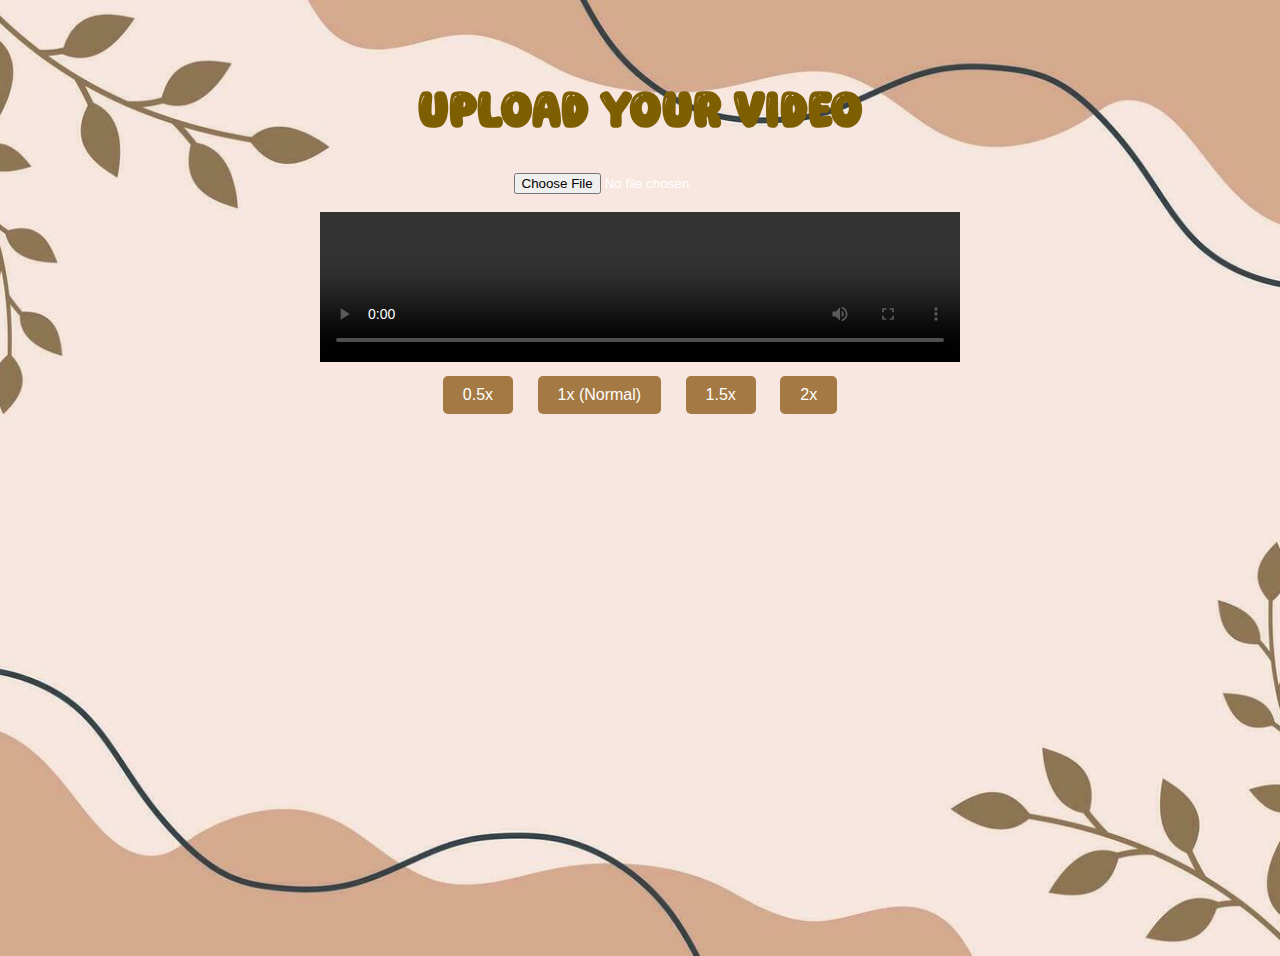
<file: index.html>
<!DOCTYPE html>
<html lang="en">
<head>
    <meta charset="UTF-8">
    <meta name="viewport" content="width=device-width, initial-scale=1.0">
    <title>Video Speed Controller</title>
    <link rel="stylesheet" href="style.css"/>
</head>
<body>
    <div class="container">
        <h1>UPLOAD YOUR VIDEO</h1>
        <input type="file" id="upload" accept="video" >
        <br>
        <br>
    
        <video id="video" width="640" controls>
          
        </video>

        <div class="controls">
            <button onclick="setSpeed(0.5)">0.5x</button>
            <button onclick="setSpeed(1)">1x (Normal)</button>
            <button onclick="setSpeed(1.5)">1.5x</button>
            <button onclick="setSpeed(2)">2x</button>
        </div>
    </div>

<script src="script.js"></script>

    
</body>
</html>
</file>
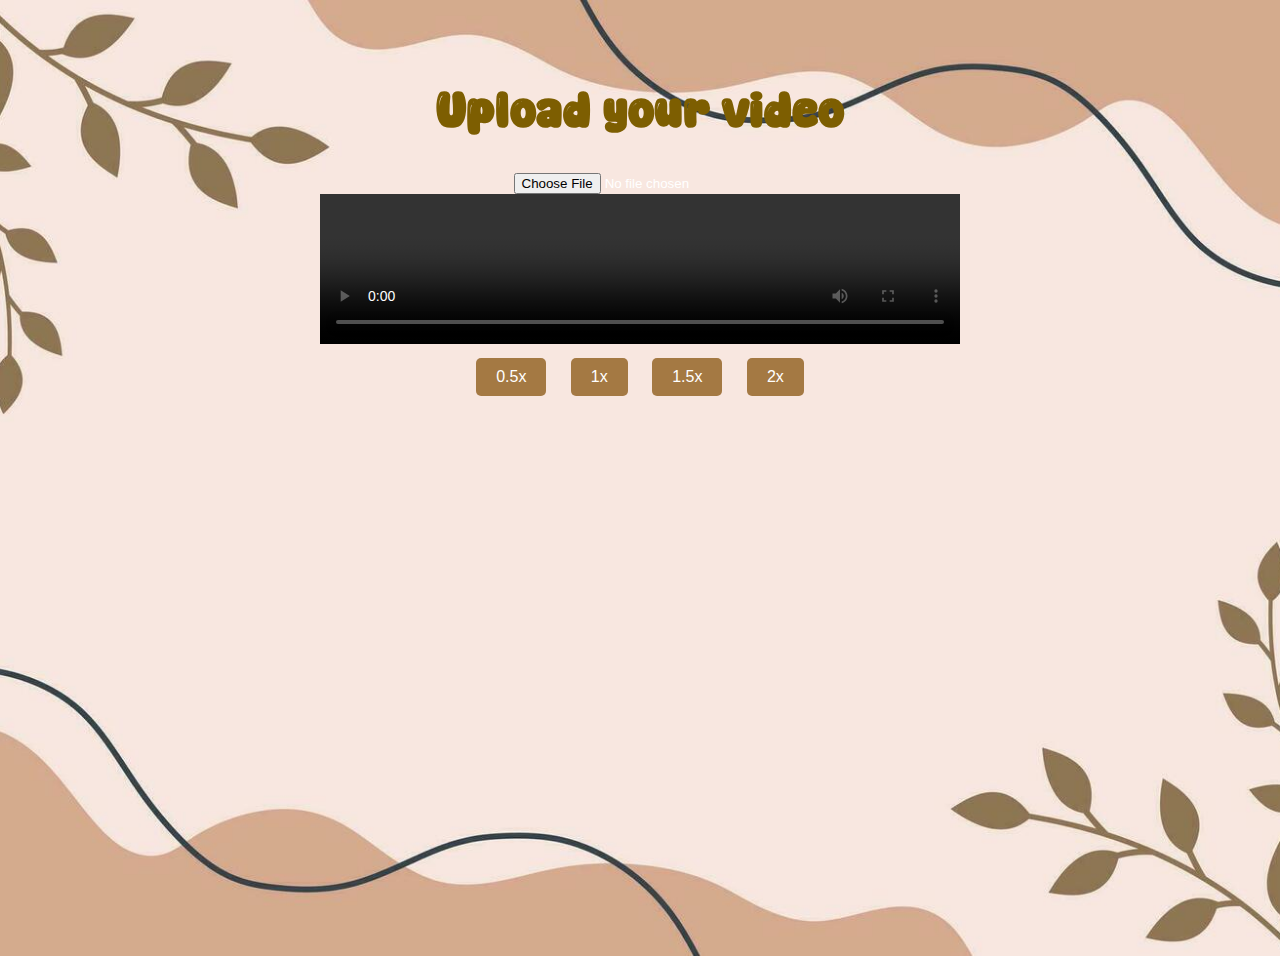
<file: Desktop/playback speed/index.html>
<!DOCTYPE html>
<html lang="en">
<head>
    <meta charset="UTF-8">
    <meta name="viewport" content="width=device-width, initial-scale=1.0">
    <title>Video Speed Controller</title>
    <link rel="stylesheet" href="style.css"/>
</head>
<body>
    <div class="container">
        <h1>Upload your video</h1>
        <input type="file" id="upload" acc="video" >
        <video id="video" width="640" controls>
          
        </video>

        <div class="controls">
            <button onclick="setSpeed(0.5)">0.5x</button>
            <button onclick="setSpeed(1)">1x</button>
            <button onclick="setSpeed(1.5)">1.5x</button>
            <button onclick="setSpeed(2)">2x</button>
        </div>
    </div>

<script src="script.js"></script>

    
</body>
</html>
</file>
<file: style.css>
body {
  font-family: Arial, sans-serif;
  text-align: center;
  background-image: url("pic.jpg"); /* Replace with your image filename */
  background-size: cover;                  /* Make image cover entire screen */
  background-position: center;
  background-repeat: no-repeat;
  min-height: 100vh;                       /* Make sure body takes full height */
  padding: 20px;
  color: white;
}

.container {
  max-width: 700px;
  margin: auto;
  
   padding: 20px;
  border-radius: 10px;
}

.controls button {
  margin: 10px;
  padding: 10px 20px;
  font-size: 1rem;
  border: none;
  background-color: #86500abb;
  color: white;
  border-radius: 5px;
  cursor: pointer;
}

.controls button:hover {
  background-color: #b3710094;
}

h1{
    color: #7d5e01;
    font-family:'MyCustomFont';
    font-size: 50px;
}

@font-face {
  font-family: 'MyCustomFont';
  src: url('myfont.ttf') format('truetype');
}
</file>
<file: Desktop/playback speed/style.css>
body {
  font-family: Arial, sans-serif;
  text-align: center;
  background-image: url("pic.jpg"); /* Replace with your image filename */
  background-size: cover;                  /* Make image cover entire screen */
  background-position: center;
  background-repeat: no-repeat;
  min-height: 100vh;                       /* Make sure body takes full height */
  padding: 20px;
  color: white;
}

.container {
  max-width: 700px;
  margin: auto;
  
   padding: 20px;
  border-radius: 10px;
}

.controls button {
  margin: 10px;
  padding: 10px 20px;
  font-size: 1rem;
  border: none;
  background-color: #86500abb;
  color: white;
  border-radius: 5px;
  cursor: pointer;
}

.controls button:hover {
  background-color: #b3710094;
}

h1{
    color: #7d5e01;
    font-family:'MyCustomFont';
    font-size: 50px;
}

@font-face {
  font-family: 'MyCustomFont';
  src: url('myfont.ttf') format('truetype');
}
</file>
